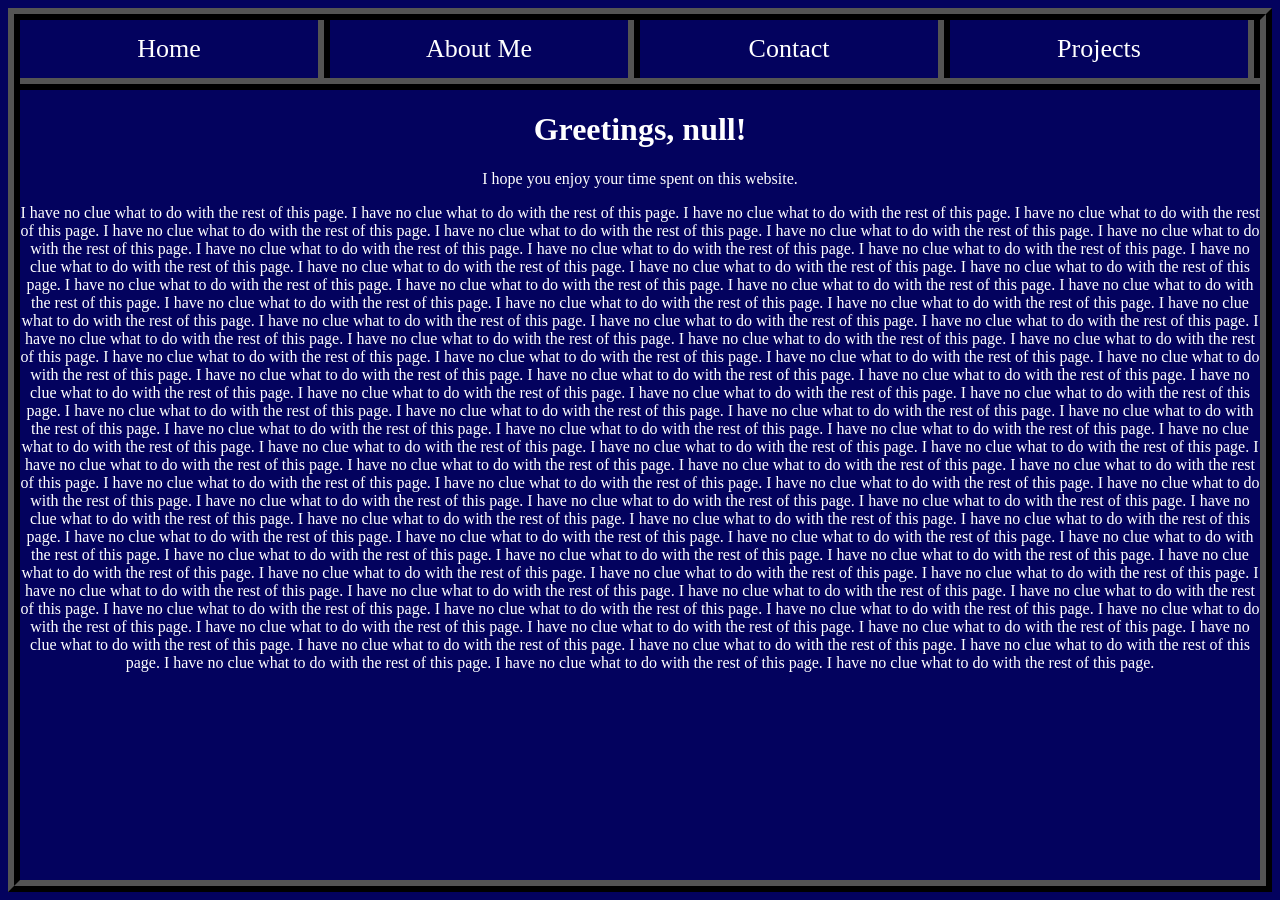
<file: index.html>
<head>
    <link rel="stylesheet" type="text/css" href="style.css">
        <title>
            Home
        </title>
</head>
<body>
    <div class="navbar">
        <a href="index.html">Home</a>
        <a href="aboutme.html">About Me</a>
        <a href="contact.html">Contact</a>
        <a href="projects.html">Projects</a>
    </div>
<h1 id="welcome"></h1>
<p>I hope you enjoy your time spent on this website.</p>
<p>I have no clue what to do with the rest of this page. I have no clue what to do with the rest of this page. I have no clue what to do with the rest of this page. I have no clue what to do with the rest of this page. I have no clue what to do with the rest of this page. I have no clue what to do with the rest of this page. I have no clue what to do with the rest of this page. I have no clue what to do with the rest of this page. I have no clue what to do with the rest of this page. I have no clue what to do with the rest of this page. I have no clue what to do with the rest of this page. I have no clue what to do with the rest of this page. I have no clue what to do with the rest of this page. I have no clue what to do with the rest of this page. I have no clue what to do with the rest of this page. I have no clue what to do with the rest of this page. I have no clue what to do with the rest of this page. I have no clue what to do with the rest of this page. I have no clue what to do with the rest of this page. I have no clue what to do with the rest of this page. I have no clue what to do with the rest of this page. I have no clue what to do with the rest of this page. I have no clue what to do with the rest of this page. I have no clue what to do with the rest of this page. I have no clue what to do with the rest of this page. I have no clue what to do with the rest of this page. I have no clue what to do with the rest of this page. I have no clue what to do with the rest of this page. I have no clue what to do with the rest of this page. I have no clue what to do with the rest of this page. I have no clue what to do with the rest of this page. I have no clue what to do with the rest of this page. I have no clue what to do with the rest of this page. I have no clue what to do with the rest of this page. I have no clue what to do with the rest of this page. I have no clue what to do with the rest of this page. I have no clue what to do with the rest of this page. I have no clue what to do with the rest of this page. I have no clue what to do with the rest of this page. I have no clue what to do with the rest of this page. I have no clue what to do with the rest of this page. I have no clue what to do with the rest of this page. I have no clue what to do with the rest of this page. I have no clue what to do with the rest of this page. I have no clue what to do with the rest of this page. I have no clue what to do with the rest of this page. I have no clue what to do with the rest of this page. I have no clue what to do with the rest of this page. I have no clue what to do with the rest of this page. I have no clue what to do with the rest of this page. I have no clue what to do with the rest of this page. I have no clue what to do with the rest of this page. I have no clue what to do with the rest of this page. I have no clue what to do with the rest of this page. I have no clue what to do with the rest of this page. I have no clue what to do with the rest of this page. I have no clue what to do with the rest of this page. I have no clue what to do with the rest of this page. I have no clue what to do with the rest of this page. I have no clue what to do with the rest of this page. I have no clue what to do with the rest of this page. I have no clue what to do with the rest of this page. I have no clue what to do with the rest of this page. I have no clue what to do with the rest of this page. I have no clue what to do with the rest of this page. I have no clue what to do with the rest of this page. I have no clue what to do with the rest of this page. I have no clue what to do with the rest of this page. I have no clue what to do with the rest of this page. I have no clue what to do with the rest of this page. I have no clue what to do with the rest of this page. I have no clue what to do with the rest of this page. I have no clue what to do with the rest of this page. I have no clue what to do with the rest of this page. I have no clue what to do with the rest of this page. I have no clue what to do with the rest of this page. I have no clue what to do with the rest of this page. I have no clue what to do with the rest of this page. I have no clue what to do with the rest of this page. I have no clue what to do with the rest of this page. I have no clue what to do with the rest of this page. I have no clue what to do with the rest of this page. I have no clue what to do with the rest of this page. I have no clue what to do with the rest of this page. I have no clue what to do with the rest of this page. I have no clue what to do with the rest of this page. I have no clue what to do with the rest of this page. I have no clue what to do with the rest of this page. I have no clue what to do with the rest of this page. I have no clue what to do with the rest of this page. I have no clue what to do with the rest of this page. I have no clue what to do with the rest of this page. I have no clue what to do with the rest of this page. I have no clue what to do with the rest of this page. I have no clue what to do with the rest of this page. I have no clue what to do with the rest of this page. </p>
<script>
    let Name = prompt("Please enter your name:");
    document.getElementById("welcome").innerHTML = "Greetings, " + Name + "!";
</script>
</file>
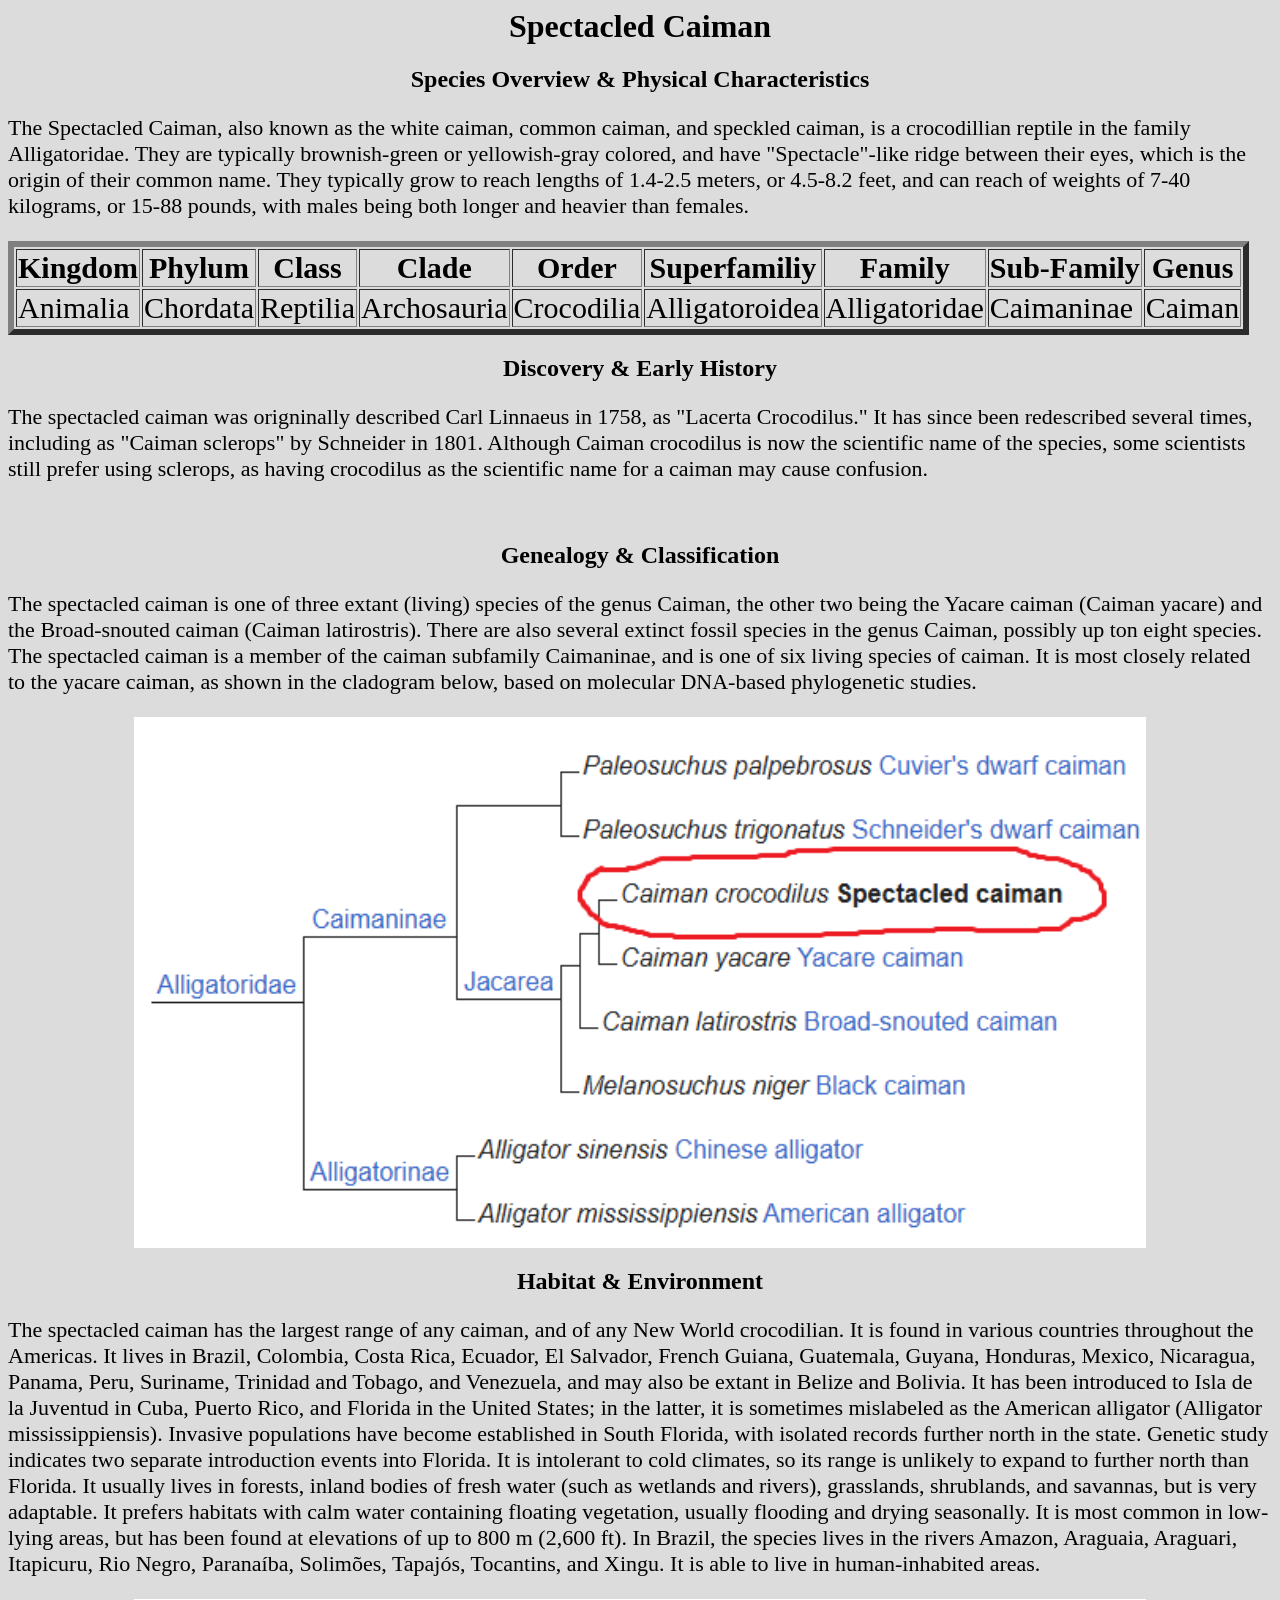
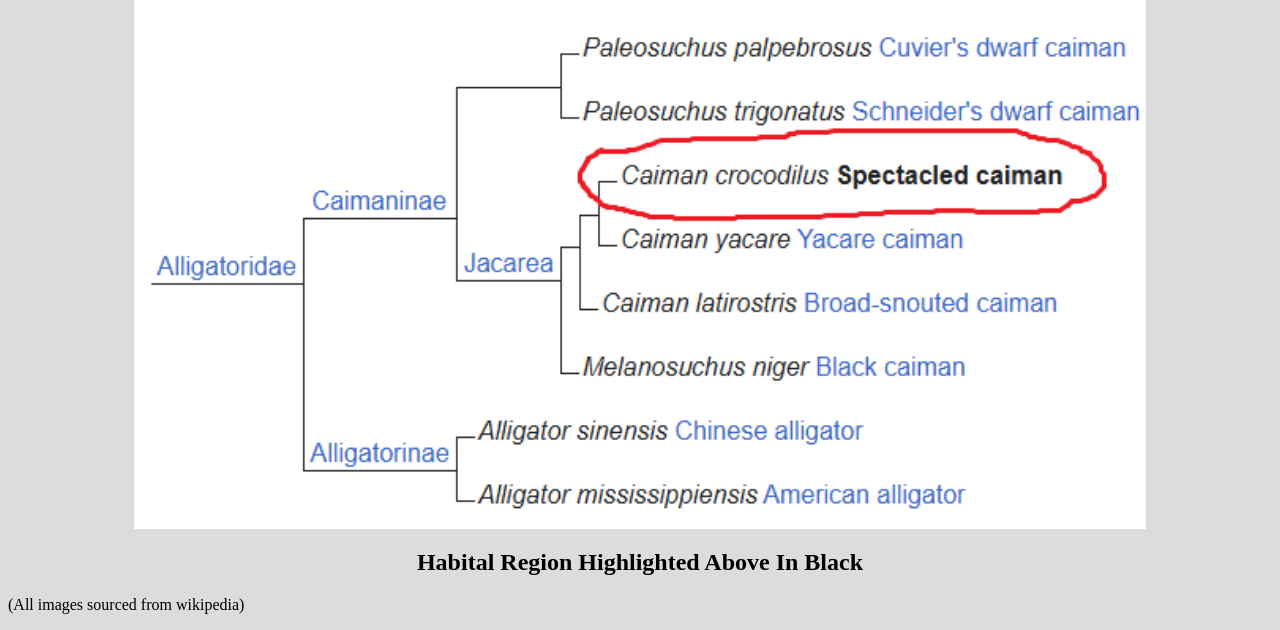
<file: project1/index.html>
<title>Unit One Web Design Project</title>
<body style="background-color:gainsboro;">
    <h1 style="text-align:center;">
        Spectacled Caiman
    </h1>
    <h2 style="text-align:center;">Species Overview & Physical Characteristics</h2>
    <p style="font-size:22px;">     The Spectacled Caiman, also known as the white caiman, common caiman, and speckled caiman, is a crocodillian reptile in the family Alligatoridae. They are typically brownish-green or
        yellowish-gray colored, and have "Spectacle"-like ridge between their eyes, which is the origin of their common name. They typically grow to reach lengths of 1.4-2.5 meters, or 4.5-8.2 feet, and
        can reach of weights of 7-40 kilograms, or 15-88 pounds, with males being both longer and heavier than females.
    </p>
            <table border="6.7" style="font-size:30px;">
            <thead>
            <tr>
                <th>Kingdom</th>
                <th>Phylum</th>
                <th>Class</th>
                <th>Clade</th>
                <th>Order</th>
                <th>Superfamiliy</th>
                <th>Family</th>
                <th>Sub-Family</th>
                <th>Genus</th>
            </tr>
            </thead>
            <tr>
                <td>Animalia</td>
                <td>Chordata</td>
                <td>Reptilia</td>
                <td>Archosauria</td>
                <td>Crocodilia</td>
                <td>Alligatoroidea</td>
                <td>Alligatoridae</td>
                <td>Caimaninae</td>
                <td>Caiman</td>
            </tr>
        </table>
        <h2 style="text-align:center;">Discovery & Early  History</h2>
    <p style="font-size:22px;">         The spectacled caiman was origninally described Carl Linnaeus in 1758, as "Lacerta Crocodilus." It has since been redescribed several times, including as "Caiman sclerops" by Schneider in 1801.
            Although Caiman crocodilus is now the scientific name of the species, some scientists still prefer using sclerops, as having crocodilus as the scientific name for a caiman may cause confusion.
        
    </p><br>
    <h2 style="text-align:center;">Genealogy & Classification</h2>
    <p style="font-size:22px;">
                The spectacled caiman is one of three extant (living) species of the genus Caiman, the other two being the Yacare caiman (Caiman yacare) and the Broad-snouted caiman (Caiman
            latirostris). There are also several extinct fossil species in the genus Caiman, possibly up ton eight species. The spectacled caiman is a member of the caiman subfamily Caimaninae, and
            is one of six living species of caiman. It is most closely related to the yacare caiman, as shown in the cladogram below, based on molecular DNA-based phylogenetic studies.
    </p>
    <div style="text-align: center;">
    <img src="qwerty.png" alt="Caiman Family Tree" class="center" height="60%" width="80%">
    </div>
    <h2 style="text-align:center;">Habitat & Environment</h2>
    <p style="font-size:22px;"> The spectacled caiman has the largest range of any caiman, and of any New World crocodilian. It is found in various countries throughout the Americas.
        It lives in Brazil, Colombia, Costa Rica, Ecuador, El Salvador, French Guiana, Guatemala, Guyana, Honduras, Mexico, Nicaragua, Panama, Peru, Suriname,
        Trinidad and Tobago, and Venezuela, and may also be extant in Belize and Bolivia. It has been introduced to Isla de la Juventud in Cuba, Puerto Rico, and Florida in the United States;
        in the latter, it is sometimes mislabeled as the American alligator (Alligator mississippiensis). Invasive populations have become established in South Florida,
        with isolated records further north in the state. Genetic study indicates two separate introduction events into Florida. It is intolerant to cold climates, so its range is unlikely to expand
        to further north than Florida. It usually lives in forests, inland bodies of fresh water (such as wetlands and rivers), grasslands, shrublands, and savannas, but is very adaptable.
        It prefers habitats with calm water containing floating vegetation, usually flooding and drying seasonally. It is most common in low-lying areas, but has been found at elevations of up to 800 m (2,600 ft).
        In Brazil, the species lives in the rivers Amazon, Araguaia, Araguari, Itapicuru, Rio Negro, Paranaíba, Solimões, Tapajós, Tocantins, and Xingu. It is able to live in human-inhabited areas. 
    </p>
    <div style="text-align: center;">
    <img src="qwerty.png" alt="Spectacled Caiman Habitable Zone" height="60%" width="80%">
    <h2>Habital Region Highlighted Above In Black</h2>
    </div>
    <p>(All images sourced from wikipedia)</p>
</body>
</file>
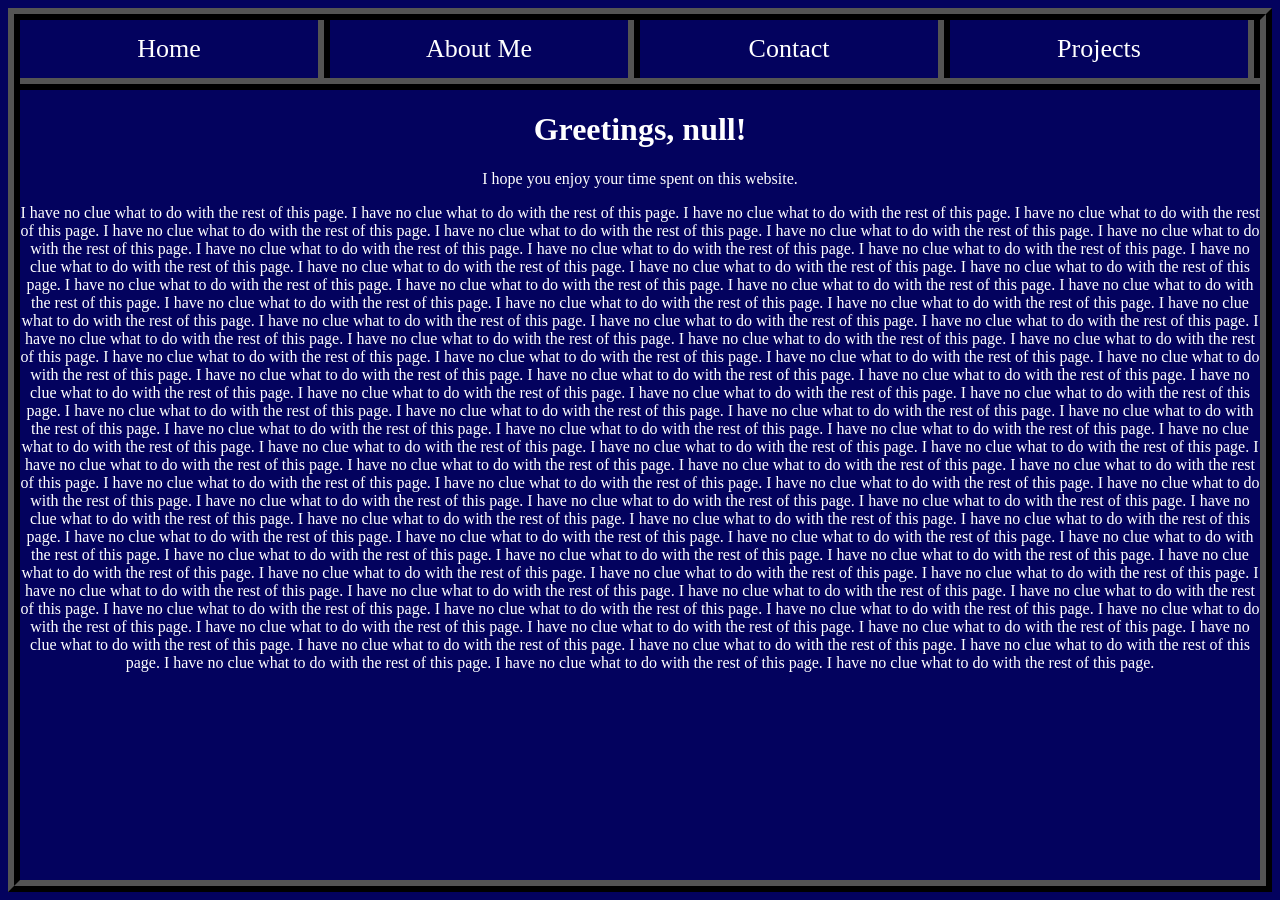
<file: home.html>
<head>
    <link rel="stylesheet" type="text/css" href="style.css">
        <title>
            Home
        </title>
</head>
<body>
    <div class="navbar">
        <a href="home.html">Home</a>
        <a href="aboutme.html">About Me</a>
        <a href="contact.html">Contact</a>
        <a href="projects.html">Projects</a>
    </div>
<h1 id="welcome"></h1>
<p>I hope you enjoy your time spent on this website.</p>
<p>I have no clue what to do with the rest of this page. I have no clue what to do with the rest of this page. I have no clue what to do with the rest of this page. I have no clue what to do with the rest of this page. I have no clue what to do with the rest of this page. I have no clue what to do with the rest of this page. I have no clue what to do with the rest of this page. I have no clue what to do with the rest of this page. I have no clue what to do with the rest of this page. I have no clue what to do with the rest of this page. I have no clue what to do with the rest of this page. I have no clue what to do with the rest of this page. I have no clue what to do with the rest of this page. I have no clue what to do with the rest of this page. I have no clue what to do with the rest of this page. I have no clue what to do with the rest of this page. I have no clue what to do with the rest of this page. I have no clue what to do with the rest of this page. I have no clue what to do with the rest of this page. I have no clue what to do with the rest of this page. I have no clue what to do with the rest of this page. I have no clue what to do with the rest of this page. I have no clue what to do with the rest of this page. I have no clue what to do with the rest of this page. I have no clue what to do with the rest of this page. I have no clue what to do with the rest of this page. I have no clue what to do with the rest of this page. I have no clue what to do with the rest of this page. I have no clue what to do with the rest of this page. I have no clue what to do with the rest of this page. I have no clue what to do with the rest of this page. I have no clue what to do with the rest of this page. I have no clue what to do with the rest of this page. I have no clue what to do with the rest of this page. I have no clue what to do with the rest of this page. I have no clue what to do with the rest of this page. I have no clue what to do with the rest of this page. I have no clue what to do with the rest of this page. I have no clue what to do with the rest of this page. I have no clue what to do with the rest of this page. I have no clue what to do with the rest of this page. I have no clue what to do with the rest of this page. I have no clue what to do with the rest of this page. I have no clue what to do with the rest of this page. I have no clue what to do with the rest of this page. I have no clue what to do with the rest of this page. I have no clue what to do with the rest of this page. I have no clue what to do with the rest of this page. I have no clue what to do with the rest of this page. I have no clue what to do with the rest of this page. I have no clue what to do with the rest of this page. I have no clue what to do with the rest of this page. I have no clue what to do with the rest of this page. I have no clue what to do with the rest of this page. I have no clue what to do with the rest of this page. I have no clue what to do with the rest of this page. I have no clue what to do with the rest of this page. I have no clue what to do with the rest of this page. I have no clue what to do with the rest of this page. I have no clue what to do with the rest of this page. I have no clue what to do with the rest of this page. I have no clue what to do with the rest of this page. I have no clue what to do with the rest of this page. I have no clue what to do with the rest of this page. I have no clue what to do with the rest of this page. I have no clue what to do with the rest of this page. I have no clue what to do with the rest of this page. I have no clue what to do with the rest of this page. I have no clue what to do with the rest of this page. I have no clue what to do with the rest of this page. I have no clue what to do with the rest of this page. I have no clue what to do with the rest of this page. I have no clue what to do with the rest of this page. I have no clue what to do with the rest of this page. I have no clue what to do with the rest of this page. I have no clue what to do with the rest of this page. I have no clue what to do with the rest of this page. I have no clue what to do with the rest of this page. I have no clue what to do with the rest of this page. I have no clue what to do with the rest of this page. I have no clue what to do with the rest of this page. I have no clue what to do with the rest of this page. I have no clue what to do with the rest of this page. I have no clue what to do with the rest of this page. I have no clue what to do with the rest of this page. I have no clue what to do with the rest of this page. I have no clue what to do with the rest of this page. I have no clue what to do with the rest of this page. I have no clue what to do with the rest of this page. I have no clue what to do with the rest of this page. I have no clue what to do with the rest of this page. I have no clue what to do with the rest of this page. I have no clue what to do with the rest of this page. I have no clue what to do with the rest of this page. I have no clue what to do with the rest of this page. I have no clue what to do with the rest of this page. </p>
<script>
    let Name = prompt("Please enter your name:");
    document.getElementById("welcome").innerHTML = "Greetings, " + Name + "!";
</script>
</file>
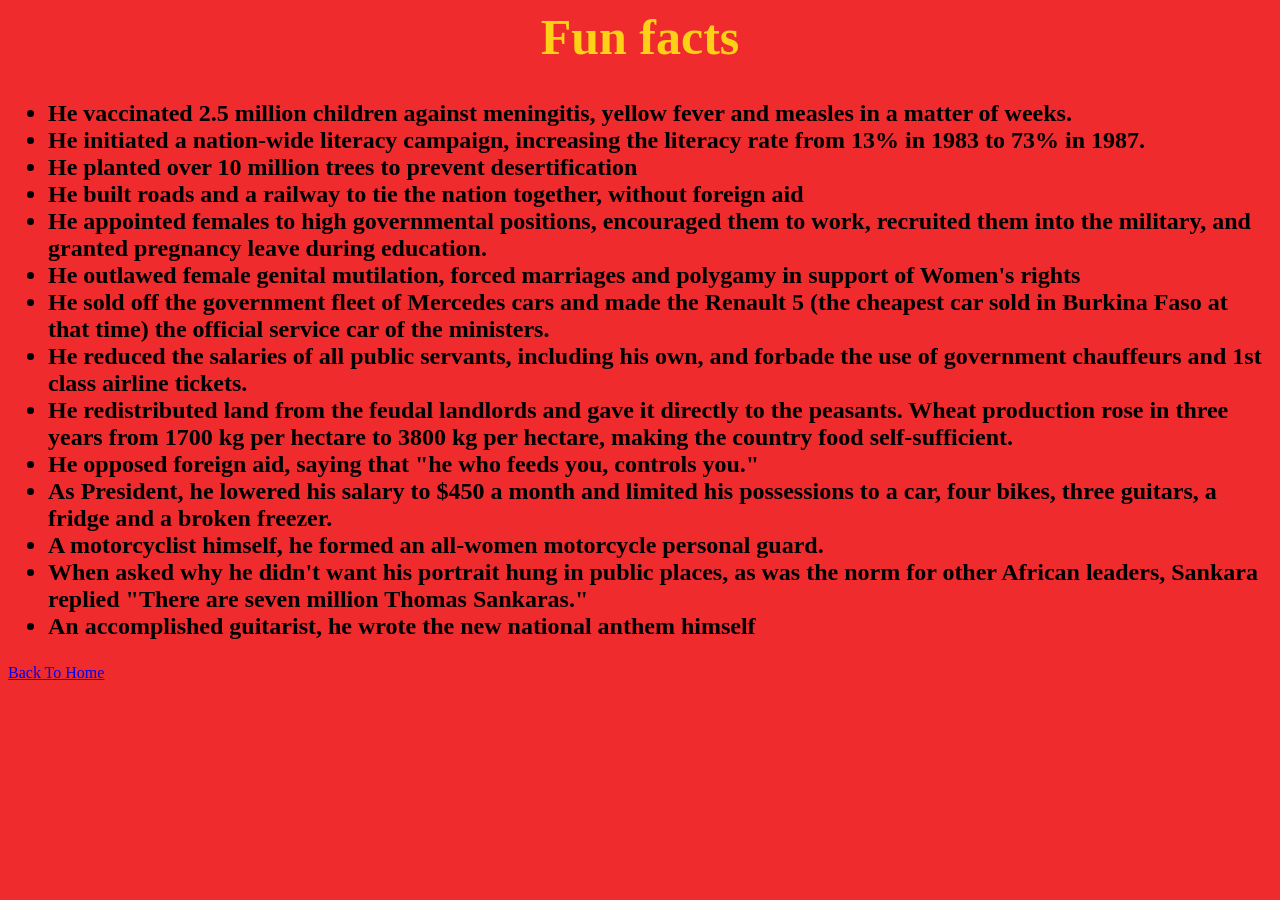
<file: project2/pg2.html>
<head>
    <title>Fun Facts About Sankara</title>
    <link rel="stylesheet" type="text/css" href="style.css">
</head>
<body>
    <h1 class="center">Fun facts</h1>
    <h2>
    <ul >
        <li>He vaccinated 2.5 million children against meningitis, yellow fever and measles in a matter of weeks.</li>
        <li>He initiated a nation-wide literacy campaign, increasing the literacy rate from 13% in 1983 to 73% in 1987.</li>
        <li>He planted over 10 million trees to prevent desertification</li>
        <li>He built roads and a railway to tie the nation together, without foreign aid</li>
        <li>He appointed females to high governmental positions, encouraged them to work, recruited them into the military, and granted pregnancy leave during education.</li>
        <li>He outlawed female genital mutilation, forced marriages and polygamy in support of Women's rights</li>
        <li>He sold off the government fleet of Mercedes cars and made the Renault 5 (the cheapest car sold in Burkina Faso at that time) the official service car of the ministers.</li>
        <li>He reduced the salaries of all public servants, including his own, and forbade the use of government chauffeurs and 1st class airline tickets.</li>
        <li>He redistributed land from the feudal landlords and gave it directly to the peasants. Wheat production rose in three years from 1700 kg per hectare to 3800 kg per hectare, making the country food self-sufficient.</li>
        <li>He opposed foreign aid, saying that "he who feeds you, controls you."</li>
        <li>As President, he lowered his salary to $450 a month and limited his possessions to a car, four bikes, three guitars, a fridge and a broken freezer.</li>
        <li>A motorcyclist himself, he formed an all-women motorcycle personal guard.</li>
        <li>When asked why he didn't want his portrait hung in public places, as was the norm for other African leaders, Sankara replied "There are seven million Thomas Sankaras."</li>
        <li>An accomplished guitarist, he wrote the new national anthem himself</li>
    </ul>
    </h2>
    
    
    <a href="index.html">Back To Home</a>
</body>
</file>
<file: style.css>
.navbar {
  overflow: hidden;
  background-color: #03025E;
  font-family: "Goudy Old Style", Garamond, "Big Caslon", "Times New Roman", serif;
  border-bottom:12px ridge #000000;
  display:flex;
}

.navbar a {
  float: left;
  font-size: 26px;
  color: white;
  text-align: center;
  padding: 14px 16px;
  text-decoration: none;
  border-right:12px ridge #000000;
  flex:1;
}

.navbar a:hover, .dropdown:hover .dropbtn {
  background-color: #5350FC;
}

body{
    background-color:#03025E;
    border:12px ridge #000000;
}

h1{
    text-align: center;
    font-family: "Goudy Old Style", Garamond, "Big Caslon", "Times New Roman", serif;
    color:white
}

p{
    text-align: center;
    font-family: "Goudy Old Style", Garamond, "Big Caslon", "Times New Roman", serif;
    color:white
}

h3{
    text-align: center;
    font-family: "Goudy Old Style", Garamond, "Big Caslon", "Times New Roman", serif;
    color:white
}

li{
    text-align: center;
    font-family: "Goudy Old Style", Garamond, "Big Caslon", "Times New Roman", serif;
    color:white
}

ul{
    text-align:center;
    font-family: "Goudy Old Style", Garamond, "Big Caslon", "Times New Roman", serif;
    color:white
    list-style-position: inside;
}
</file>
<file: project2/style.css>
body {
background-color:#EF2B2D;
}
h1 {
 color:#FDD116;
font-size:50px;
}
.img-center {
display: block;
margin-left: auto;
margin-right: auto;
border:12px ridge#009E49;
}
.center {
text-align:center;
}
p {
font-size:21px;
font-style:garamond;
color:#009E49;
border-width:5px;
border-style:dashed solid;
border-color:#FDD116;
}
#important {
    font-weight:bolder;
    font-style:italic;
}
</file>
